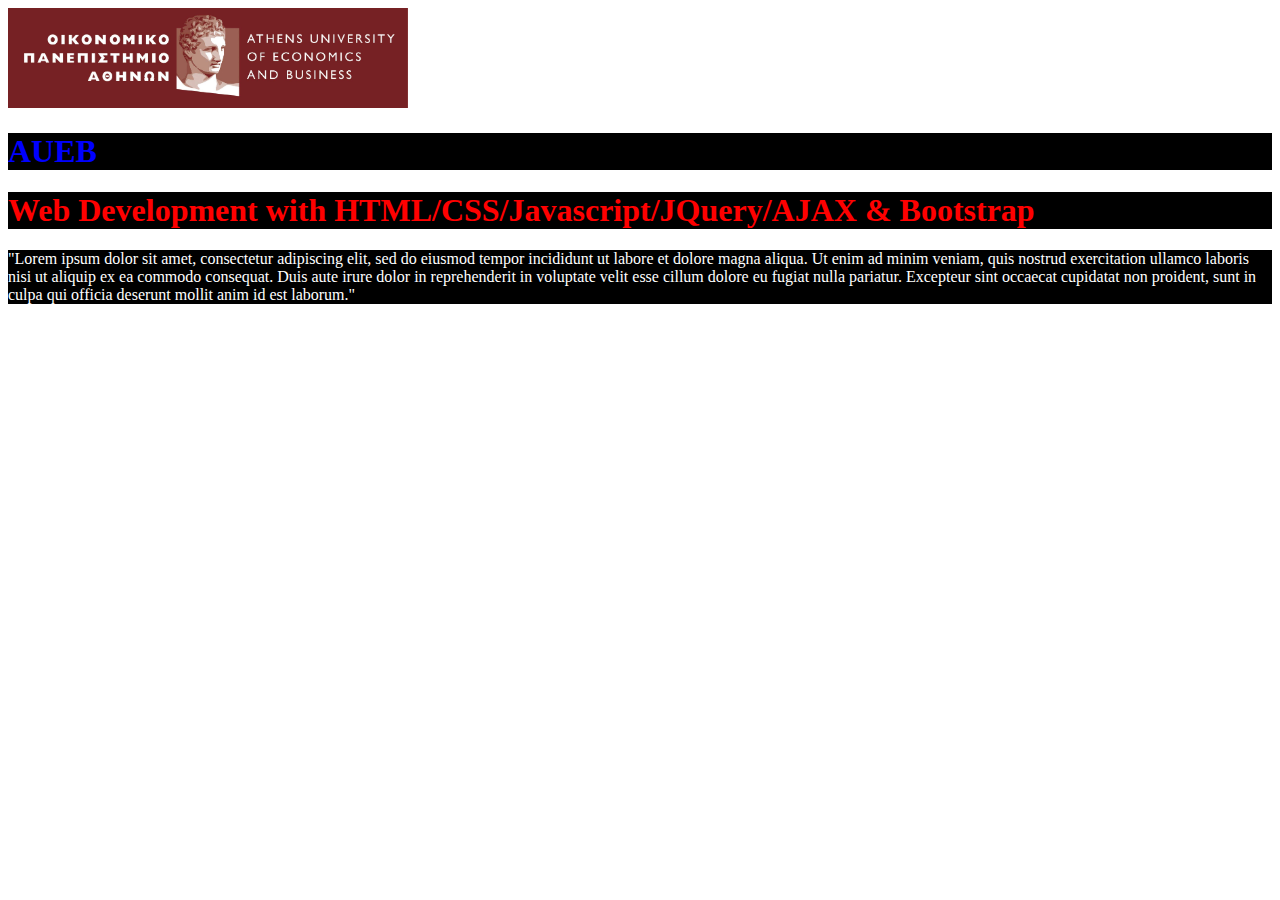
<file: chapter2-css/index.html>
<!DOCTYPE html>
<html lang="en">
<head>
    <meta charset="UTF-8">
    <meta http-equiv="X-UA-Compatible" content="IE=edge">
    <meta name="viewport" content="width=device-width, initial-scale=1.0">
    <title>Web Development</title>
    <link rel="stylesheet" href="index.css">
</head>
<body>
    <img src="../img/AUEB-HR.jpg" alt="AUEB Logo" width="400" height=":auto">

    <h1 class="bg-black fg-blue">AUEB</h1>

    <h1 class="bg-black fg-red">Web Development with HTML/CSS/Javascript/JQuery/AJAX & Bootstrap</h1>

    <p class="bg-black fg-white">"Lorem ipsum dolor sit amet, consectetur adipiscing elit, 
        sed do eiusmod tempor incididunt ut labore et dolore 
        magna aliqua. Ut enim ad minim veniam, quis nostrud 
        exercitation ullamco laboris nisi ut aliquip ex ea 
        commodo consequat. Duis aute irure dolor in reprehenderit 
        in voluptate velit esse cillum dolore eu fugiat nulla 
        pariatur. Excepteur sint occaecat cupidatat non proident, 
        sunt in culpa qui officia deserunt mollit anim id est 
        laborum."</p>

</body>
</html>
</file>
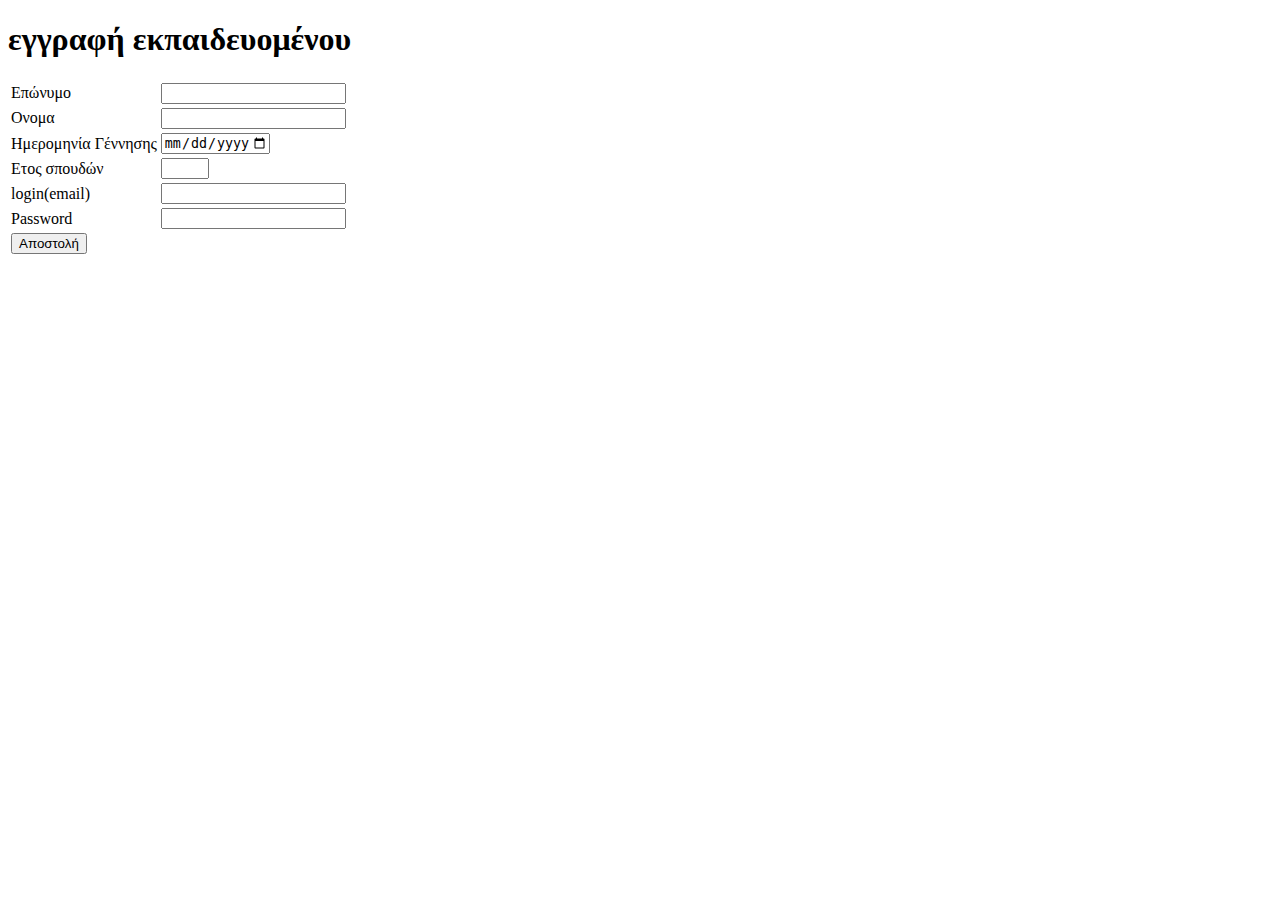
<file: chapter1-html/register.html>
<!DOCTYPE html>
<html lang="en">
<head>
    <meta charset="UTF-8">
    <meta http-equiv="X-UA-Compatible" content="IE=edge">
    <meta name="viewport" content="width=device-width, initial-scale=1.0">
    <title>Document</title>
</head>
<body>

    <h1>εγγραφή εκπαιδευομένου</h1>

    <form>
        <table>
            <tr>
                <td><label for="lastname">Επώνυμο</label></td>
                <td><input type="text" id="lastname" maxlength="50" required pattern="[a-zA-ZA-Ω]+"></td>
            </tr>
            <tr>
                <td><label for="firstname">Ονομα</label></td>
                <td><input type="text" id="firstname" maxlength="50" required pattern="[a-zA-ZA-Ω]+"></td>
            </tr>            
            <tr>
                <td><label for="birthdate">Ημερομηνία Γέννησης</label></td>
                <td><input type="date" id="birthdate" maxlength="10" max="2002-01-01"></td>
            </tr>            
            <tr>
                <td><label for="yearofstudies">Ετος σπουδών</label></td>
                <td><input type="number" id="yearofstudies" min="1" max="6"></td>
            </tr>            
            <tr>
                <td><label for="login">login(email)</label></td>
                <td><input type="email" id="login" required></td>
            </tr>            
            <tr>
                <td><label for="Password">Password</label></td>
                <td><input type="Password" id="Password" required minlength="8"></td>
            </tr>            
            <tr>
                <td><button type="Submit">Αποστολή</label></td>
            </tr>


        </table>
    </form>
</body>
</html>
</file>
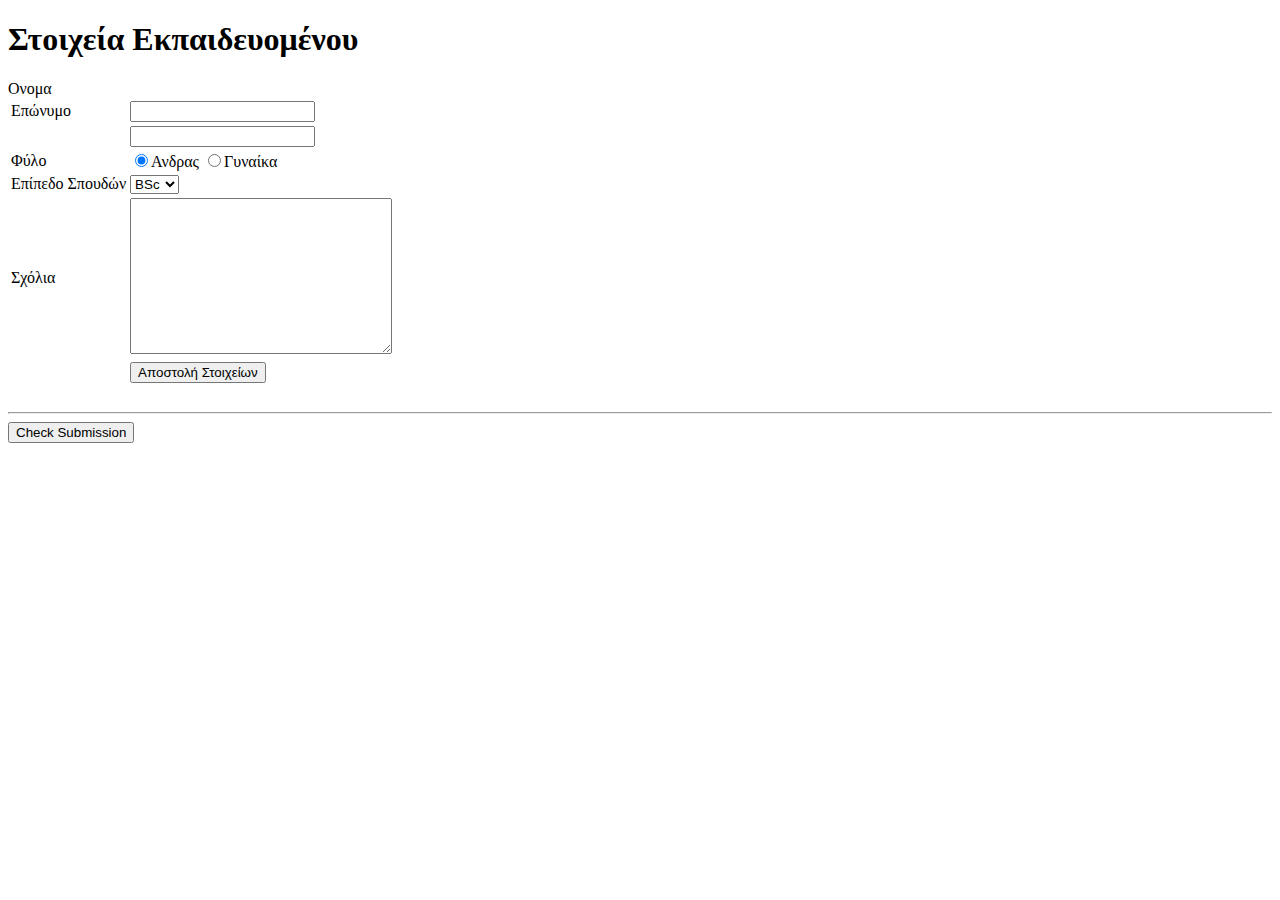
<file: chapter1-html/studentsform.html>
<!DOCTYPE html>
<html lang="en">
<head>
    <meta charset="UTF-8">
    <meta http-equiv="X-UA-Compatible" content="IE=edge">
    <meta name="viewport" content="width=device-width, initial-scale=1.0">
    <title>Students Form</title>
</head>
<body>
    <h1>Στοιχεία Εκπαιδευομένου</h1>
    <form>
        <table>
            <tr>
                <td><label for="lastname">Επώνυμο</label></td>
                <td><input type="text" id="lastname"></td>
            </tr>
            <tr>
                <td></td><label for="firstname">Ονομα</label></td>
                <td><input type="text" id="firstname"></td>
            </tr>
            <tr>
                <td><label for ="">Φύλο</label></td>
                <td><input type="radio" id="male" name="gender" checked><label for="male">Ανδρας<label>
                    <input type="radio" id="female" name="gender"><label for="female">Γυναίκα<label>  </label></td>
            </tr>
            <tr>
                <td><label for="LevelOfStudies">Επίπεδο Σπουδών</label></td>
                <td><select name="" id="LevelOfStudies">
                    <option value="BSc">BSc</option>
                    <option value="MSc">MSc</option>
                    <option value="PhD">PhD</option>
                </select></td>
            </tr>
            <tr>
                <td><label for="comments">Σχόλια</label></td>
                <td><textarea id="comments" cols="30" rows="10"></textarea></td>
            </tr>
            <tr>
                <td></td>
                <td><button type="submit">Αποστολή Στοιχείων</button></td>
            </tr>
        </table>
    </form>
    <br>
    <hr>
    <button type="button" onclick="console.log('Hello Dani World')">Check Submission</button>
</body>
</html>
</file>
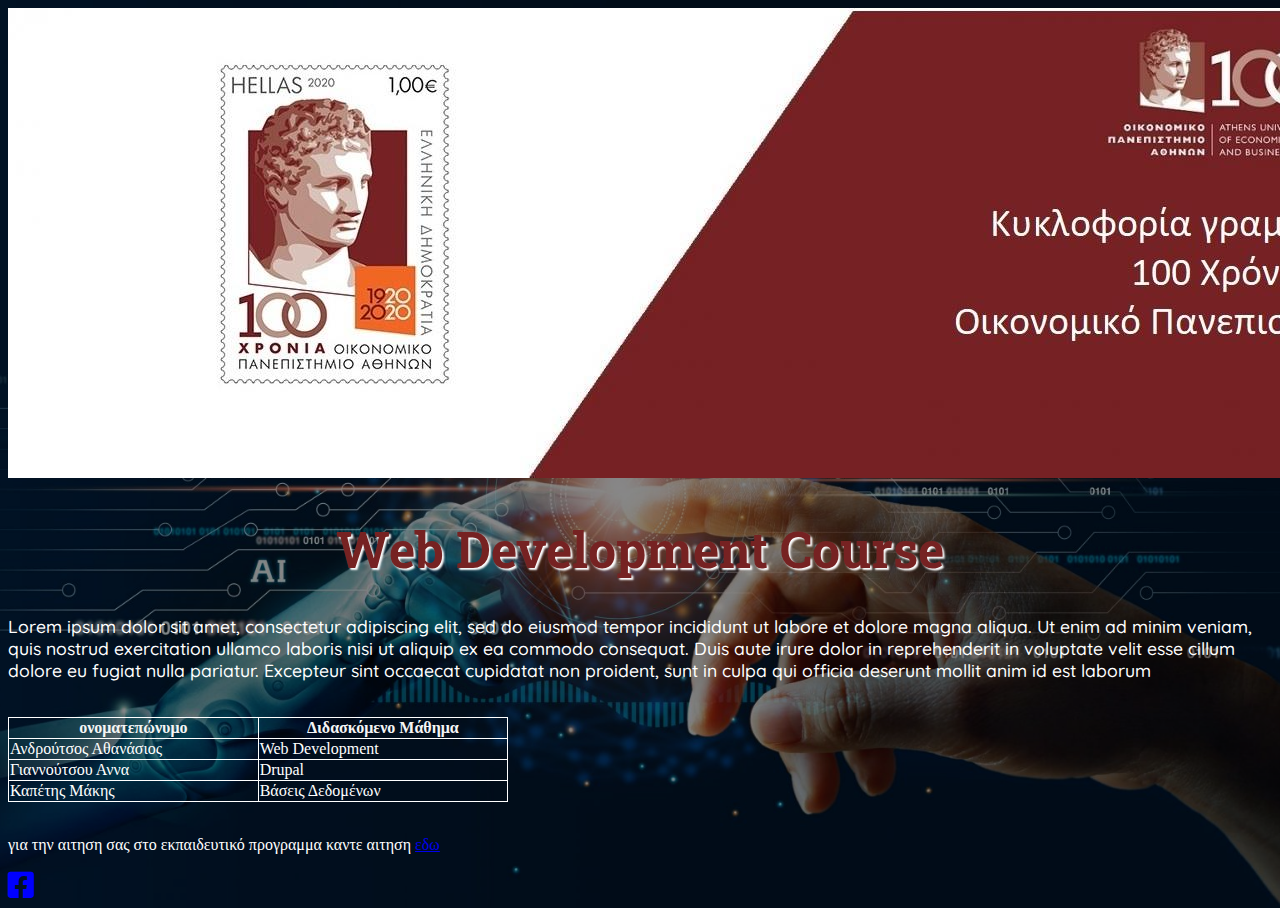
<file: chapter2-css/webdev.html>
<!DOCTYPE html>
<html lang="en">
<head>
    <meta charset="UTF-8">
    <meta http-equiv="X-UA-Compatible" content="IE=edge">
    <meta name="viewport" content="width=device-width, initial-scale=1.0">
    <title>Web Development</title>
    <link rel="stylesheet" href="webdev.css">
    <link rel="stylesheet" link href="https://use.fontawesome.com/releases/v5.14.0/css/all.css">
    
</head>
<body>
    <img class="'webdev-img" src="../img/aueb100.jpg" alt="aueb 100 years">
    <h1 class="webdev-header">Web Development Course</h1>
    
    <p class="webdev-text">Lorem ipsum dolor sit amet, consectetur adipiscing elit, 
        sed do eiusmod tempor incididunt ut labore et dolore magna 
        aliqua. Ut enim ad minim veniam, quis nostrud exercitation 
        ullamco laboris nisi ut aliquip ex ea commodo consequat.
        Duis aute irure dolor in reprehenderit in voluptate velit 
        esse cillum dolore eu fugiat nulla pariatur. Excepteur 
        sint occaecat cupidatat non proident, sunt in culpa qui 
        officia deserunt mollit anim id est laborum
    </p>
    <br>
    <table class="pinakas">
        <tr>
            <th>ονοματεπώνυμο</th>
            <th>Διδασκόμενο Μάθημα</th>
        </tr>
        <tr>
            <td>Ανδρούτσος Αθανάσιος</td>
            <td>Web Development</td>
        </tr>
        <tr>
            <td>Γιαννούτσου Αννα</td>
            <td>Drupal</td>
        </tr>
        <tr>
            <td>Καπέτης Μάκης</td>
            <td>Βάσεις Δεδομένων</td>
        </tr>
        <table>
    <br>

    <p class="apply"> για την αιτηση σας στο εκπαιδευτικό προγραμμα 
        καντε αιτηση <a href="https://diaviou.aueb.gr/">εδω</a>
        
    </p>

    <i class="fab fa-facebook-square"></i>

</body>
</html>
</file>
<file: chapter2-css/index.css>
.bg-black {
    background-color: black;
}

.fg-red {
    color: red;
}

.fg-white {
    color: white;
}

.fg-blue {
    color: blue;
}

.aueb-header {
    color: blue;
    background-color: black;
}

/*
.webdev-header {
    color: red;
    background-color: black;
}

.webdev-text {
    color: white;
    background-color: black;
}
*/
</file>
<file: chapter2-css/webdev.css>
@import url('https://fonts.googleapis.com/css2?family=Quicksand:wght@400;500&display=swap');
@import url('https://fonts.googleapis.com/css2?family=Quicksand:wght@400;500&family=Roboto+Slab&display=swap');

body {
    background-image: url('../img/hands.png');
    background-repeat: no-repeat;
    background-size: cover;
    background-position: center;
}

.webdev-img {
    width:100%;
    height: auto;
}

.webdev-header {
    font-family:'Roboto Slab', serif;
    font-size: 50px;
    text-shadow: 2px 2px 2px white;
    text-align: center;
    color: #762222;

}

.webdev-text {
    font-family: 'Quicksand', sans-serif;
    font-weight: 500;
    font-size: 1.1rem;
    color: white;
}

.fa-facebook-square {
    color: blue;
    font-size: 30px;
}

table,th,td {
    border: 1px solid white;

}

table {
    border-collapse: collapse;
}

table{
    width: 500px;
}

th{
color: whitesmoke;
}

.pinakas {
    color: white;
}


.apply {
    color: white;
}

.apply > a:hover {
    color: red;
}

.apply > a:active {
    color: green;
}
</file>
